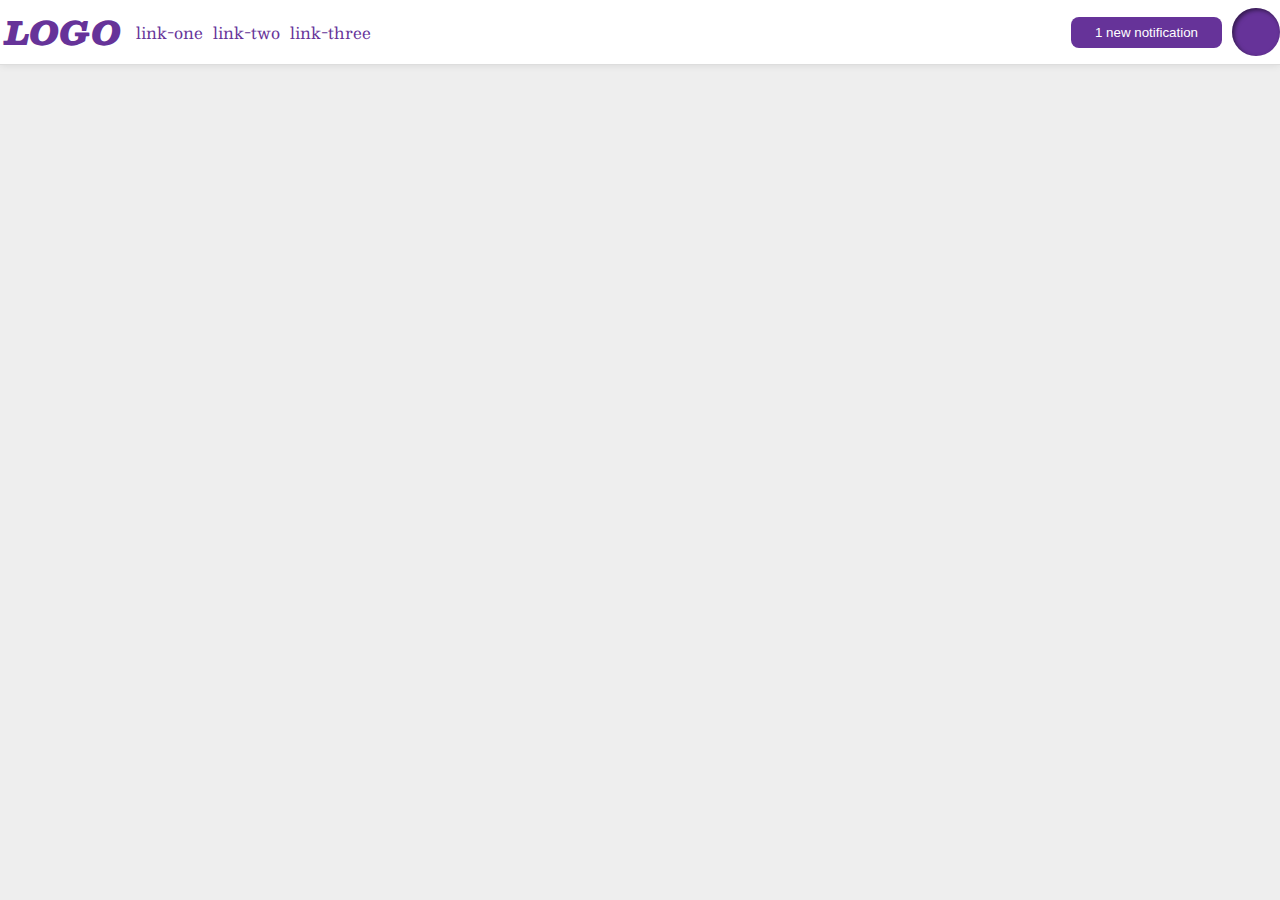
<file: flex/03-flex-header-2/index.html>
<!DOCTYPE html>
<html lang="en">
  <head>
    <meta charset="UTF-8">
    <meta http-equiv="X-UA-Compatible" content="IE=edge">
    <meta name="viewport" content="width=device-width, initial-scale=1.0">
    <title>Flex Header 2</title>
    <link rel="stylesheet" href="style.css">
  </head>
  <body>
    <div class="header">
      <div class="leftside">
        <div class="logo">
            LOGO
          </div>
          <ul class="links">
            <li><a href="google.com">link-one</a></li>
            <li><a href="google.com">link-two</a></li>
            <li><a href="google.com">link-three</a></li>
          </ul>
        </div>
        <div class="rightside">
          <button class="notifications">
            1 new notification
          </button>
        <div class="profile-image"></div>
        </div>
    </div>
  </body>
</html>
</file>
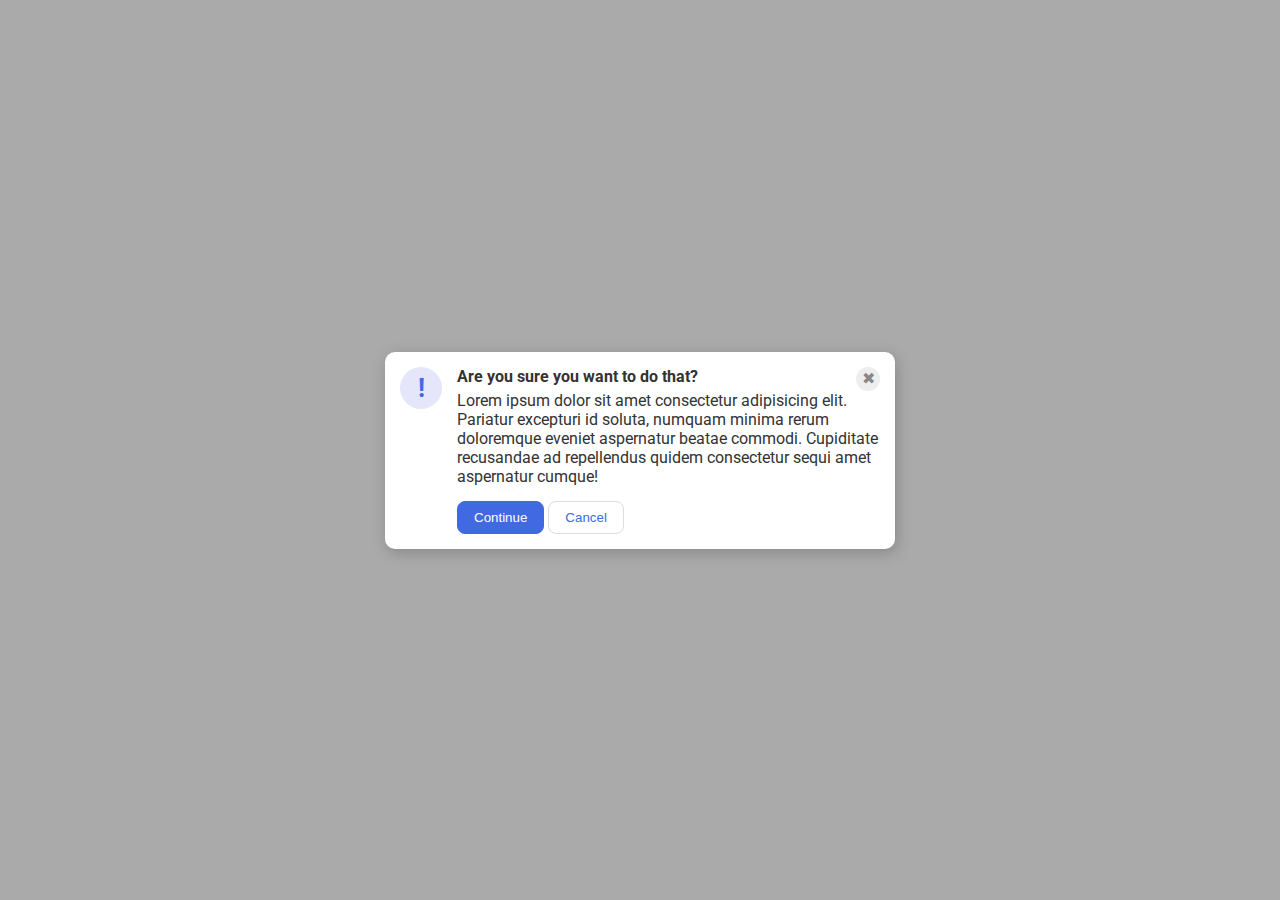
<file: flex/05-flex-modal/index.html>
<!DOCTYPE html>
<html lang="en">
  <head>
    <meta charset="UTF-8">
    <meta http-equiv="X-UA-Compatible" content="IE=edge">
    <meta name="viewport" content="width=device-width, initial-scale=1.0">
    <link rel="stylesheet" href="style.css">
    <title>Modal</title>
  </head>
  <body>
    <div class="modal">
      <div class="icon">!</div>
      <div class="maintext">
        <div class="header">Are you sure you want to do that?
          <div class="close-button">✖</div>
        </div>
          <div class="text">Lorem ipsum dolor sit amet consectetur adipisicing elit. Pariatur excepturi id soluta, numquam minima rerum doloremque eveniet aspernatur beatae commodi. Cupiditate recusandae ad repellendus quidem consectetur sequi amet aspernatur cumque!</div>
          <button class="continue">Continue</button>
          <button class="cancel">Cancel</button>
      </div>
    </div>
  </body>
</html>
</file>
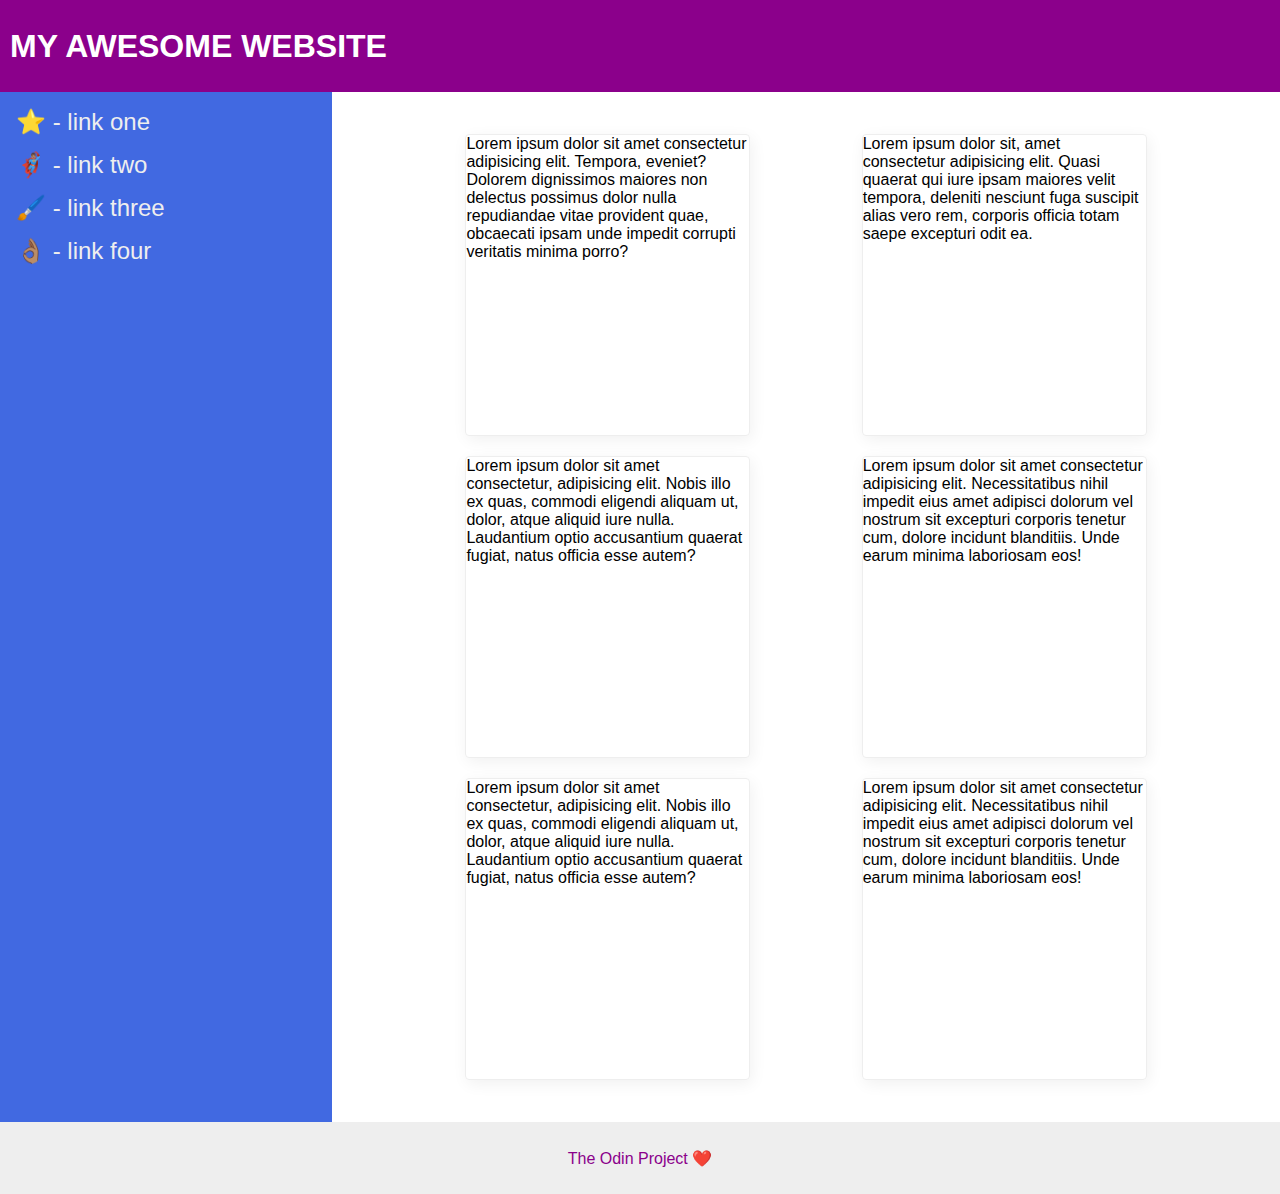
<file: flex/07-flex-layout-2/index.html>
<!DOCTYPE html>
<html lang="en">
  <head>
    <meta charset="UTF-8">
    <meta http-equiv="X-UA-Compatible" content="IE=edge">
    <meta name="viewport" content="width=device-width, initial-scale=1.0">
    <title>The Holy Grail</title>
    <link rel="stylesheet" href="style.css">
  </head>
  <body>
    <div class="header">
      MY AWESOME WEBSITE
    </div>
    <div class="mainbody">
      <div class="sidebar">
        <ul>
          <li><a href="#">⭐ - link one</a></li>
          <li><a href="#">🦸🏽‍♂️ - link two</a></li>
          <li><a href="#">🖌️ - link three</a></li>
          <li><a href="#">👌🏽 - link four</a></li>
        </ul>
      </div>
        <div class="cardcontainer">
        <div class="card">Lorem ipsum dolor sit amet consectetur adipisicing elit. Tempora, eveniet? Dolorem dignissimos maiores non delectus possimus dolor nulla repudiandae vitae provident quae, obcaecati ipsam unde impedit corrupti veritatis minima porro?</div>
        <div class="card">Lorem ipsum dolor sit, amet consectetur adipisicing elit. Quasi quaerat qui iure ipsam maiores velit tempora, deleniti nesciunt fuga suscipit alias vero rem, corporis officia totam saepe excepturi odit ea.</div>
        <div class="card">Lorem ipsum dolor sit amet consectetur, adipisicing elit. Nobis illo ex quas, commodi eligendi aliquam ut, dolor, atque aliquid iure nulla. Laudantium optio accusantium quaerat fugiat, natus officia esse autem?</div>
        <div class="card">Lorem ipsum dolor sit amet consectetur adipisicing elit. Necessitatibus nihil impedit eius amet adipisci dolorum vel nostrum sit excepturi corporis tenetur cum, dolore incidunt blanditiis. Unde earum minima laboriosam eos!</div>
        <div class="card">Lorem ipsum dolor sit amet consectetur, adipisicing elit. Nobis illo ex quas, commodi eligendi aliquam ut, dolor, atque aliquid iure nulla. Laudantium optio accusantium quaerat fugiat, natus officia esse autem?</div>
        <div class="card">Lorem ipsum dolor sit amet consectetur adipisicing elit. Necessitatibus nihil impedit eius amet adipisci dolorum vel nostrum sit excepturi corporis tenetur cum, dolore incidunt blanditiis. Unde earum minima laboriosam eos!</div>
      </div>
  </div>
    <div class="footer">
      The Odin Project ❤️
    </div>
  </body>
</html>
</file>
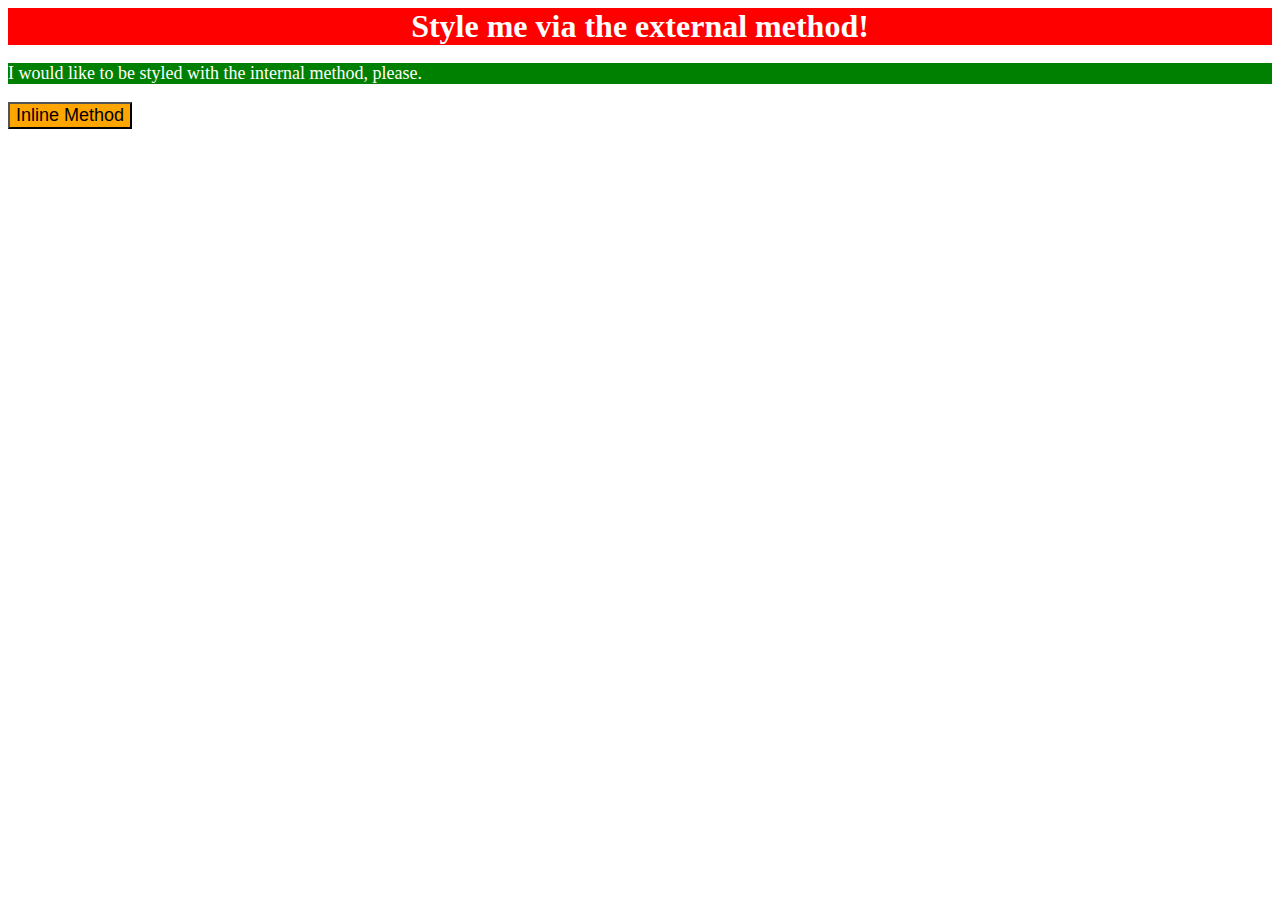
<file: foundations/01-css-methods/index.html>
<!DOCTYPE html>
<html lang="en">
  <head>
    <meta charset="UTF-8">
    <meta http-equiv="X-UA-Compatible" content="IE=edge">
    <meta name="viewport" content="width=device-width, initial-scale=1.0">
    <title>Methods for Adding CSS</title>
    <link rel="stylesheet" href="style.css">
    <style>
      button {
        background-color: orange;
        font-size: 18px;
      }
    </style>
  </head>
  <body>
    <div>Style me via the external method!</div>
    <p style="color: white; background-color: green; font-size: 18px;" >I would like to be styled with the internal method, please.</p>
    <button>Inline Method</button>
  </body>
</html>
</file>
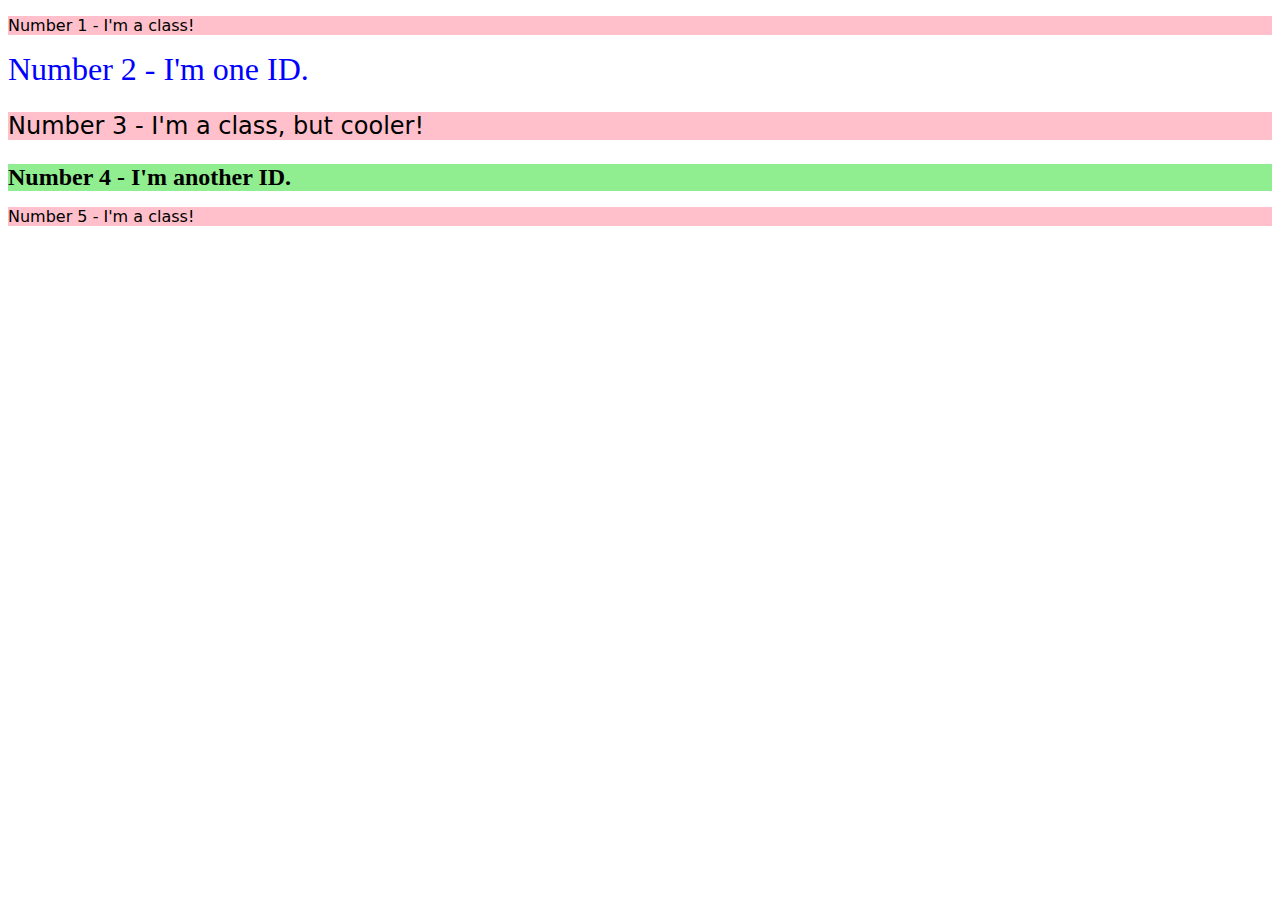
<file: foundations/02-class-id-selectors/index.html>
<!DOCTYPE html>
<html lang="en">
  <head>
    <meta charset="UTF-8">
    <meta http-equiv="X-UA-Compatible" content="IE=edge">
    <meta name="viewport" content="width=device-width, initial-scale=1.0">
    <title>Class and ID Selectors</title>
    <link rel="stylesheet" href="style.css">
  </head>
  <body>
    <p class="odd">Number 1 - I'm a class!</p>
    <div id="id">Number 2 - I'm one ID.</div>
    <p class="odd special">Number 3 - I'm a class, but cooler!</p>
    <div id="id2">Number 4 - I'm another ID.</div>
    <p class="odd">Number 5 - I'm a class!</p>
  </body>
</html>
</file>
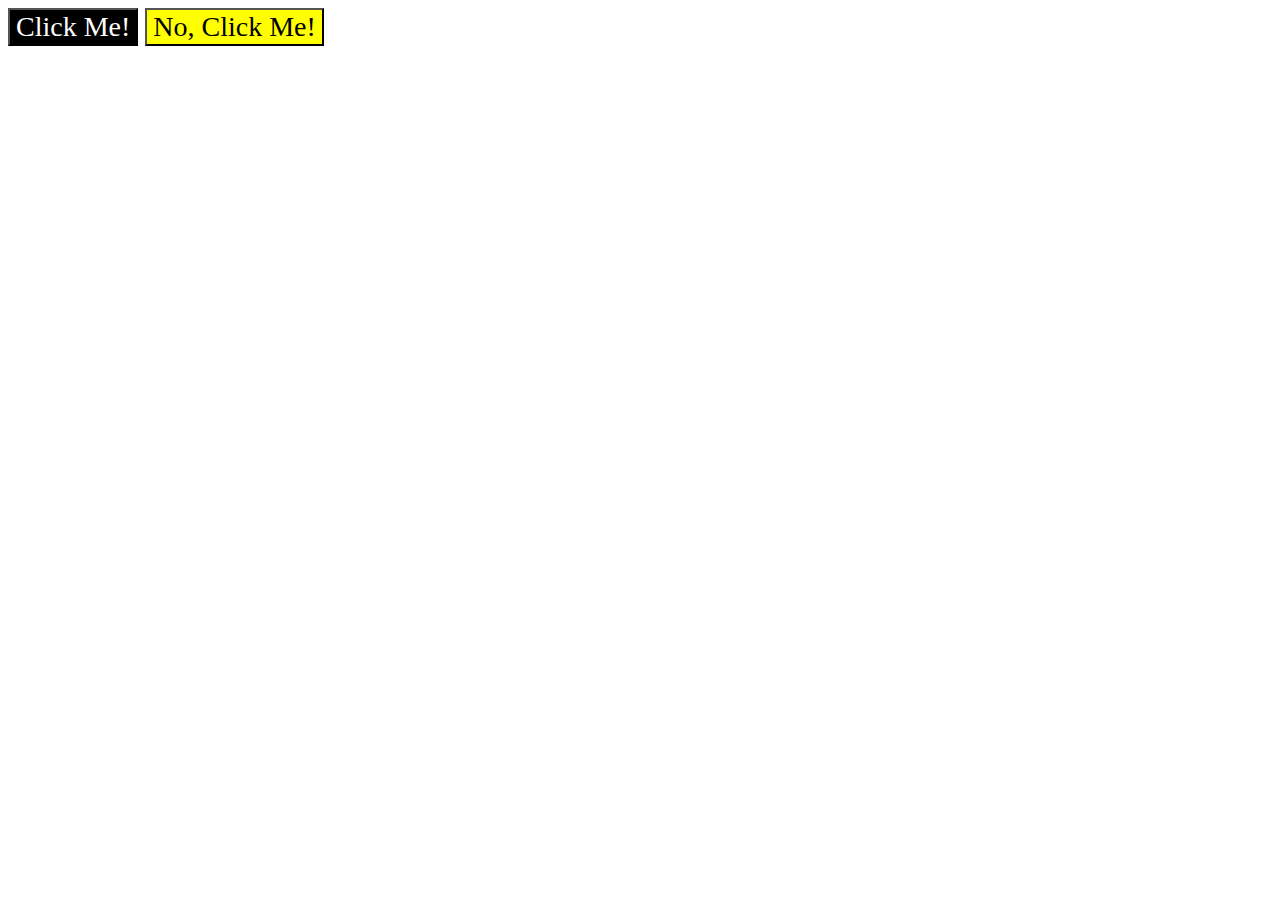
<file: foundations/03-grouping-selectors/index.html>
<!DOCTYPE html>
<html lang="en">
  <head>
    <meta charset="UTF-8">
    <meta http-equiv="X-UA-Compatible" content="IE=edge">
    <meta name="viewport" content="width=device-width, initial-scale=1.0">
    <title>Grouping Selectors</title>
    <link rel="stylesheet" href="style.css">
  </head>
  <body>
    <button class="button1">Click Me!</button>
    <button class="button2">No, Click Me!</button>
  </body>
</html>
</file>
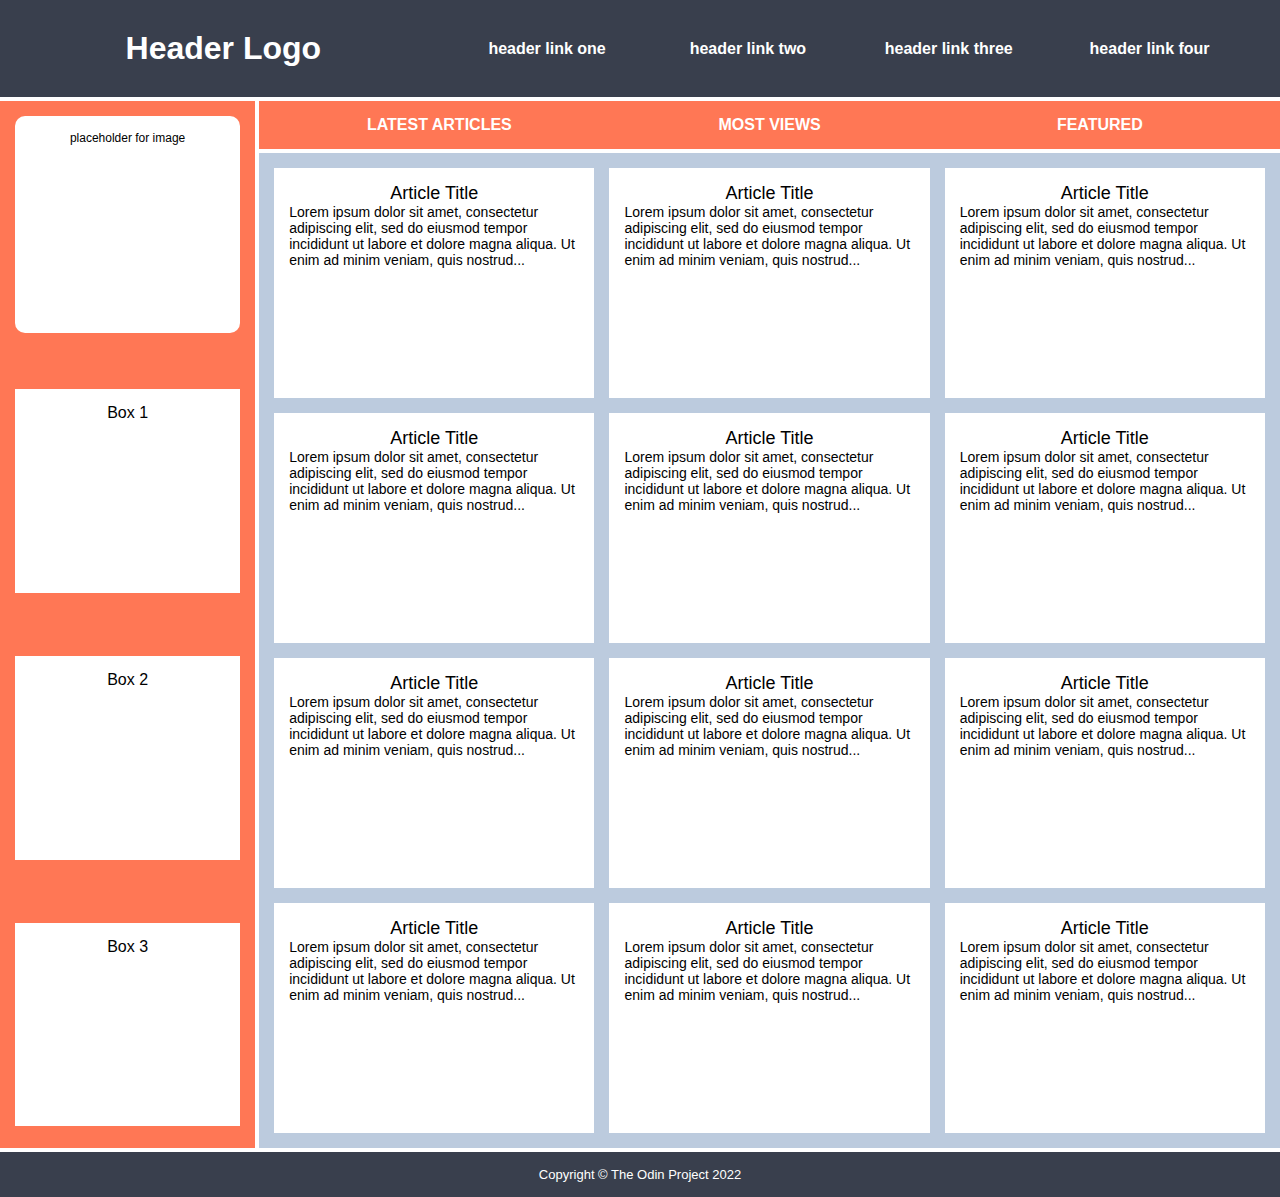
<file: grid/03-grid-layout-3/index.html>
<!DOCTYPE html>
<html lang="en">
  <head>
    <meta charset="UTF-8">
    <meta http-equiv="X-UA-Compatible" content="IE=edge">
    <meta name="viewport" content="width=device-width, initial-scale=1.0">
    <title>Holy Grail Mockup</title>
    <link rel="stylesheet" href="style.css">
  </head>
  <body>
    <div class="container">

      <div class="header">
        <div class="logo">Header Logo</div>
        <div class="menu">
          <ul>
            <li>header link one</li>
            <li>header link two</li>
            <li>header link three</li>
            <li>header link four</li>
          </ul>
        </div>
      </div>

      <div class="sidebar">
        <div class="photo">
          <p>placeholder for image</p>    
        </div>
        <div class="side-content">Box 1
        </div>
        <div class="side-content">Box 2
        </div>
        <div class="side-content">Box 3
        </div>
      </div>

      <div class="nav">
        <ul>
          <li>Latest Articles</li>
          <li>Most Views</li>
          <li>Featured</li>
        </ul>
      </div>

      <div class="article">
        <div class="card">
          <p class="title">Article Title</p>
          <p>Lorem ipsum dolor sit amet, consectetur adipiscing elit, sed do eiusmod tempor incididunt ut labore et dolore magna aliqua. Ut enim ad minim veniam, quis nostrud...</p>
        </div>
        <div class="card">
          <p class="title">Article Title</p>
          <p>Lorem ipsum dolor sit amet, consectetur adipiscing elit, sed do eiusmod tempor incididunt ut labore et dolore magna aliqua. Ut enim ad minim veniam, quis nostrud...</p>
        </div>
        <div class="card">
          <p class="title">Article Title</p>
          <p>Lorem ipsum dolor sit amet, consectetur adipiscing elit, sed do eiusmod tempor incididunt ut labore et dolore magna aliqua. Ut enim ad minim veniam, quis nostrud...</p>
        </div>
        <div class="card">
          <p class="title">Article Title</p>
          <p>Lorem ipsum dolor sit amet, consectetur adipiscing elit, sed do eiusmod tempor incididunt ut labore et dolore magna aliqua. Ut enim ad minim veniam, quis nostrud...</p>
        </div>
        <div class="card">
          <p class="title">Article Title</p>
          <p>Lorem ipsum dolor sit amet, consectetur adipiscing elit, sed do eiusmod tempor incididunt ut labore et dolore magna aliqua. Ut enim ad minim veniam, quis nostrud...</p>
        </div>
        <div class="card">
          <p class="title">Article Title</p>
          <p>Lorem ipsum dolor sit amet, consectetur adipiscing elit, sed do eiusmod tempor incididunt ut labore et dolore magna aliqua. Ut enim ad minim veniam, quis nostrud...</p>
        </div>
        <div class="card">
          <p class="title">Article Title</p>
          <p>Lorem ipsum dolor sit amet, consectetur adipiscing elit, sed do eiusmod tempor incididunt ut labore et dolore magna aliqua. Ut enim ad minim veniam, quis nostrud...</p>
        </div>
        <div class="card">
          <p class="title">Article Title</p>
          <p>Lorem ipsum dolor sit amet, consectetur adipiscing elit, sed do eiusmod tempor incididunt ut labore et dolore magna aliqua. Ut enim ad minim veniam, quis nostrud...</p>
        </div>
        <div class="card">
          <p class="title">Article Title</p>
          <p>Lorem ipsum dolor sit amet, consectetur adipiscing elit, sed do eiusmod tempor incididunt ut labore et dolore magna aliqua. Ut enim ad minim veniam, quis nostrud...</p>
        </div>
        <div class="card">
          <p class="title">Article Title</p>
          <p>Lorem ipsum dolor sit amet, consectetur adipiscing elit, sed do eiusmod tempor incididunt ut labore et dolore magna aliqua. Ut enim ad minim veniam, quis nostrud...</p>
        </div>
        <div class="card">
          <p class="title">Article Title</p>
          <p>Lorem ipsum dolor sit amet, consectetur adipiscing elit, sed do eiusmod tempor incididunt ut labore et dolore magna aliqua. Ut enim ad minim veniam, quis nostrud...</p>
        </div>
        <div class="card">
          <p class="title">Article Title</p>
          <p>Lorem ipsum dolor sit amet, consectetur adipiscing elit, sed do eiusmod tempor incididunt ut labore et dolore magna aliqua. Ut enim ad minim veniam, quis nostrud...</p>
        </div>
      </div>

      <div class="footer">
        <p>Copyright © The Odin Project 2022
      </div>
      
    </div>
  </body>
</html>
</file>
<file: flex/03-flex-header-2/style.css>
/* this is some magical font-importing.  
you'll learn about it later. */
@import url('https://fonts.googleapis.com/css2?family=Besley:ital,wght@0,400;1,900&display=swap');

body {
  margin: 0;
  background: #eee;
  font-family: Besley, serif;
}

.header {
  background: white;
  border-bottom: 1px solid #ddd;
  box-shadow: 0 0 8px rgba(0,0,0,.1);
  display: flex;
  justify-content: space-between;
  align-items: center;
}

.profile-image {
  background: rebeccapurple;
  box-shadow: inset 2px 2px 4px rgba(0,0,0,.5);
  border-radius: 50%;
  width: 48px;
  height:  48px;
}

.logo {
  color: rebeccapurple;
  font-size: 32px;
  font-weight: 900;
  font-style: italic;
  margin: 5px;
}

button {
  border: none;
  border-radius: 8px;
  background: rebeccapurple;
  color: white;
  padding: 8px 24px;
}

a {
  /* this removes the line under our links */
  text-decoration: none;
  color: rebeccapurple;
}

ul {
  list-style-type: none;
  display: flex;
  gap: 10px;
  margin: 0;
  padding: 0;
}

.leftside, .rightside{
  display: flex;
  align-items: center;
  gap: 10px;
}
</file>
<file: flex/05-flex-modal/style.css>
@import url('https://fonts.googleapis.com/css2?family=Roboto:wght@400;700&display=swap');

html, body {
  height: 100%;
}

body {
  font-family: Roboto, sans-serif;
  margin: 0;
  background: #aaa;
  color: #333;
  /* I'll give you this one for free lol */
  display: flex;
  align-items: center;
  justify-content: center;
}

.modal {
  background: white;
  width: 480px;
  border-radius: 10px;
  box-shadow: 2px 4px 16px rgba(0,0,0,.2);
  display: flex;
  gap: 15px;
  padding: 15px;
}

.icon {
  color: royalblue;
  font-size: 26px;
  font-weight: 700;
  background: lavender;
  width: 42px;
  height: 42px;
  border-radius: 50%;
  display: flex;
  align-items: center;
  justify-content: center;
  flex-shrink: 0;
}

.close-button {
  background: #eee;
  border-radius: 50%;
  color: #888;
  font-weight: 400;
  font-size: 16px;
  height: 24px;
  width: 24px;
  display: flex;
  align-items: center;
  justify-content: center;
}

button {
  padding: 8px 16px;
  border-radius: 8px;
}

button.continue {
  background: royalblue;
  border: 1px solid royalblue;
  color: white;
}

button.cancel {
  background: white;
  border: 1px solid #ddd;
  color: royalblue;
}

.header {
  font-weight: bold;
  display: flex;
  justify-content: space-between;

}

.text{
  margin-bottom: 15px;
}
</file>
<file: flex/07-flex-layout-2/style.css>
body {
  font-family: -apple-system, BlinkMacSystemFont, 'Segoe UI', Roboto, Oxygen, Ubuntu, Cantarell, 'Open Sans', 'Helvetica Neue', sans-serif;
  margin: 0;
  min-height: 100vh;
  display: flex;
  flex-direction: column;
}

.header {
  height: 72px;
  background: darkmagenta;
  color: white;
  font-size: 32px;
  font-weight: 900;
  padding: 10px;  
  display: flex;
  align-items: center;
}

.footer {
  height: 72px;
  background: #eee;
  color: darkmagenta;
  display: flex;
  justify-content: center;
  align-items: center;
}

.sidebar {
  width: 300px;
  background: royalblue;
  display: flex;
  flex-shrink: 0;
  font-size: 24px;
  padding: 16px;
}

.card {
  border: 1px solid #eee;
  box-shadow: 2px 4px 16px rgba(0,0,0,.06);
  border-radius: 4px;
  width: 32%;
  height: 300px;
  margin: 10px;
}

.cardcontainer {
  display: flex;
  padding: 32px;
  flex-wrap: wrap;
  justify-content: space-evenly;
}

.mainbody {
  display: flex;
}

ul {
  list-style: none;
  margin: 0;
  padding: 0;
}

li {
  margin-bottom: 15px;
}

a {
  text-decoration: none;
  color: #eee;
}
</file>
<file: foundations/01-css-methods/style.css>
/*styles*/

div {
    text-align: center;
    background-color: red;
    color: white;
    font-size: 32px;
    font-weight: bold;
}
</file>
<file: foundations/02-class-id-selectors/style.css>
.odd {
background-color: pink;
font-family: "Verdana", "Dejavu Sans", sans-serif;
}
.odd.special {
    font-size: 24px;
}

#id {
    color: blue;
    font-size: 32px;
}

#id2 {
    background-color: lightgreen;
    font-size: 24px;
    font-weight: bold;
}
</file>
<file: foundations/03-grouping-selectors/style.css>
* {
    font-size: 28px;
    font-family: "Helvectica", "Times New Roman", sans-serif;
}

.button1 {
    background-color: black;
    color: white;
}

.button2 {
    background-color: yellow;
}
</file>
<file: grid/03-grid-layout-3/style.css>
* {
  margin: 0;
  padding: 0;
}

.container {
  text-align: center;
  display: grid;
  grid-template-columns: 1fr 4fr;
  gap: 4px;
}

.container div {
  padding: 15px;
  font-size: 32px;
  font-family: Helvetica;
  font-weight: bold;
  color: white;
}

.header {
  background-color: #393f4d;
  grid-column: 1 / -1;
  display: grid;
  grid-template-columns: 1fr 2fr;
  align-items: center;
}

.logo {
}

.menu {
}

.menu ul {
  list-style: none;
  display: grid;
  grid-template-columns: 1fr 1fr 1fr 1fr;
}

.menu ul,
.menu li {
  font-size: 16px;
}

.sidebar {
  background-color: #FF7755;
  grid-row: 2 / 4;
  display: grid;
  grid-template-columns: 1fr;
  grid-template-rows: 1fr 1fr 1fr 1fr;
  gap: 50px;
}

.sidebar .photo {
  background-color: white;
  color: black;
  font-size: 12px;
  font-weight: normal;
  border-radius: 10px;
}

.photo  {
}

.sidebar .side-content {
  background-color: white;
  color: black;
  font-size: 16px;
  font-weight: normal;
  align-self: center;
  height: 80%;
}

.nav {
  background-color: #FF7755;
}

.nav ul {
  display: grid;
  list-style: none;
  grid-template-columns: 1fr 1fr 1fr;
}

.nav ul li {
  font-size: 16px;
  text-transform: uppercase;
}

.article {
  background-color: #bccbde;
  display: grid;
  gap: 15px;
  grid-template-columns: repeat(auto-fit, minmax(250px, 1fr));
}

.article p {
  font-size: 18px;
  font-family: sans-serif;
  color: white;
  text-align: left;
}

.article .card {
  background-color: #FFFFFF;
  color: black;
  text-align: center;
  height: 200px;
}

.card p {
  color: black;
  font-weight: normal;
  font-size: 14px;
}

.card .title {
  font-size: 18px;
  text-align: center;
}

.footer {
  background-color: #393f4d;
  grid-column: 1 / -1;
}

.footer p {
  font-size: 13px;
  font-weight: normal;  
}
</file>
